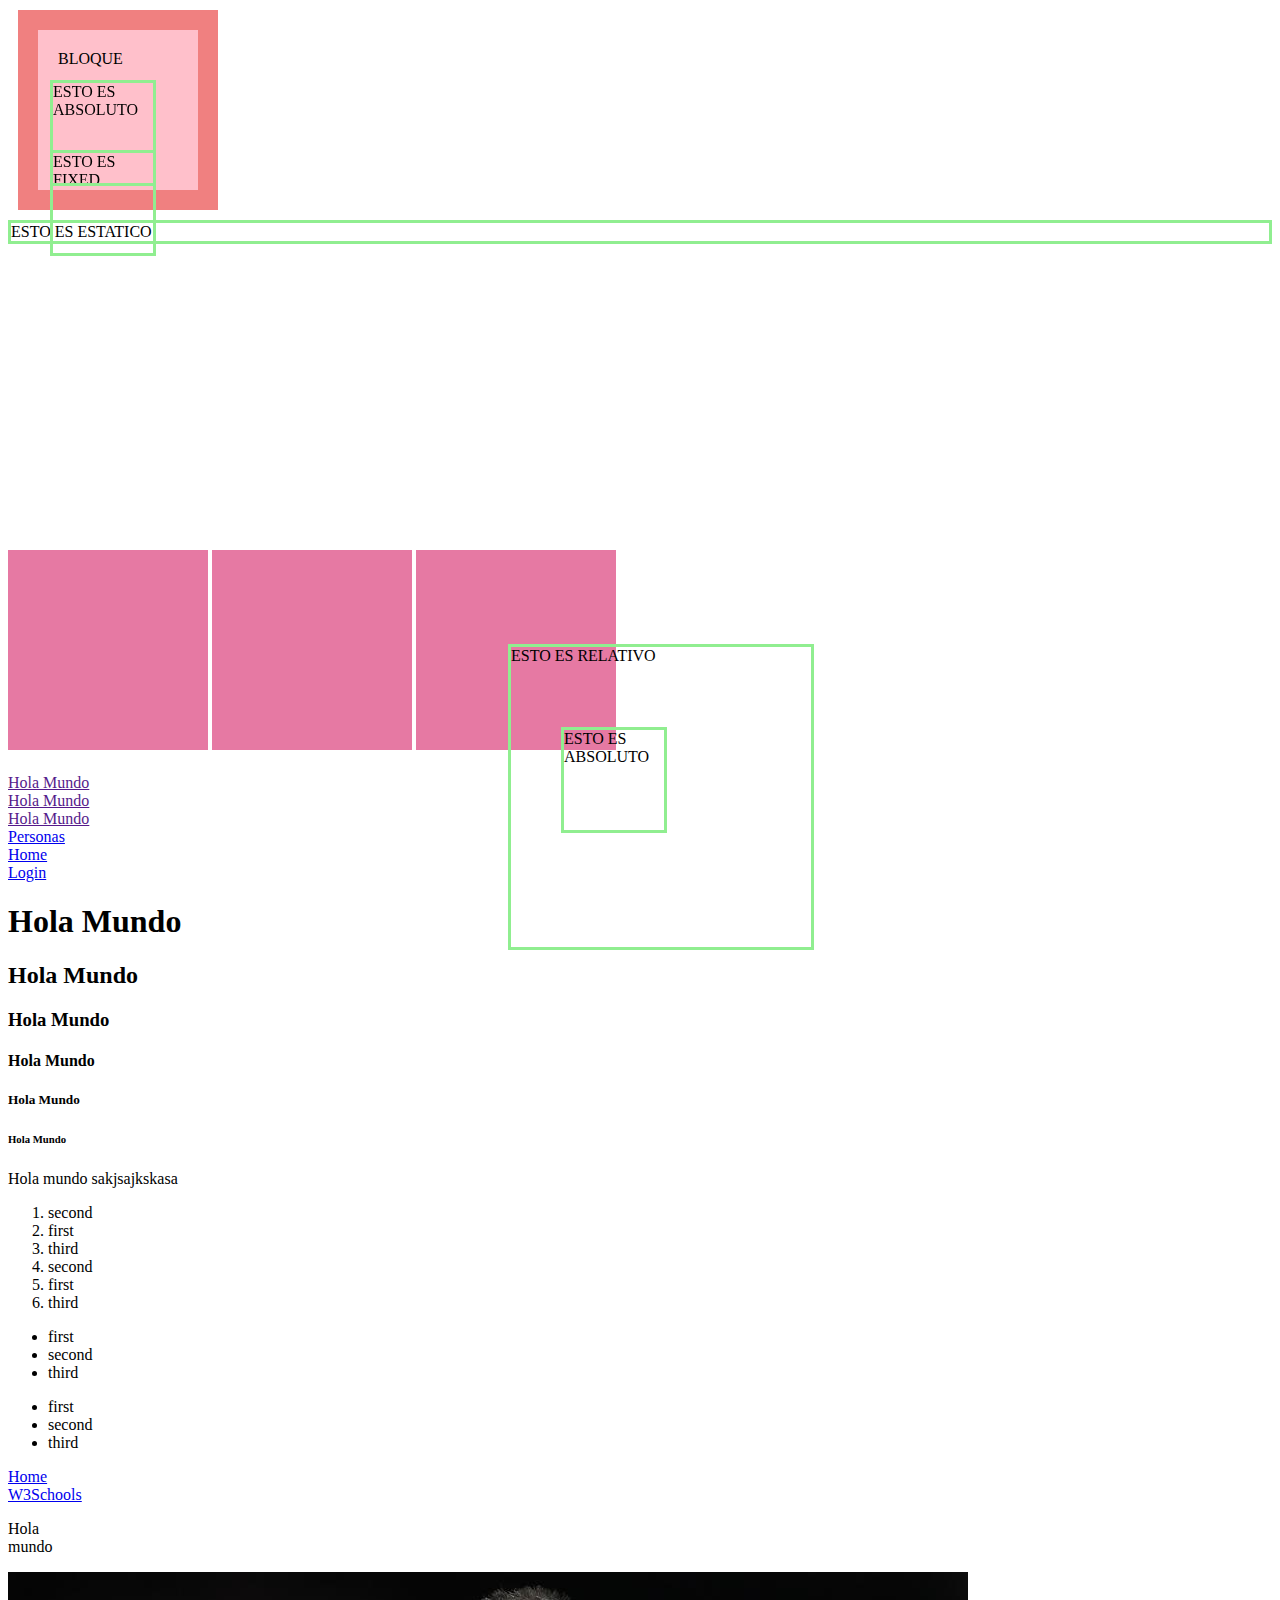
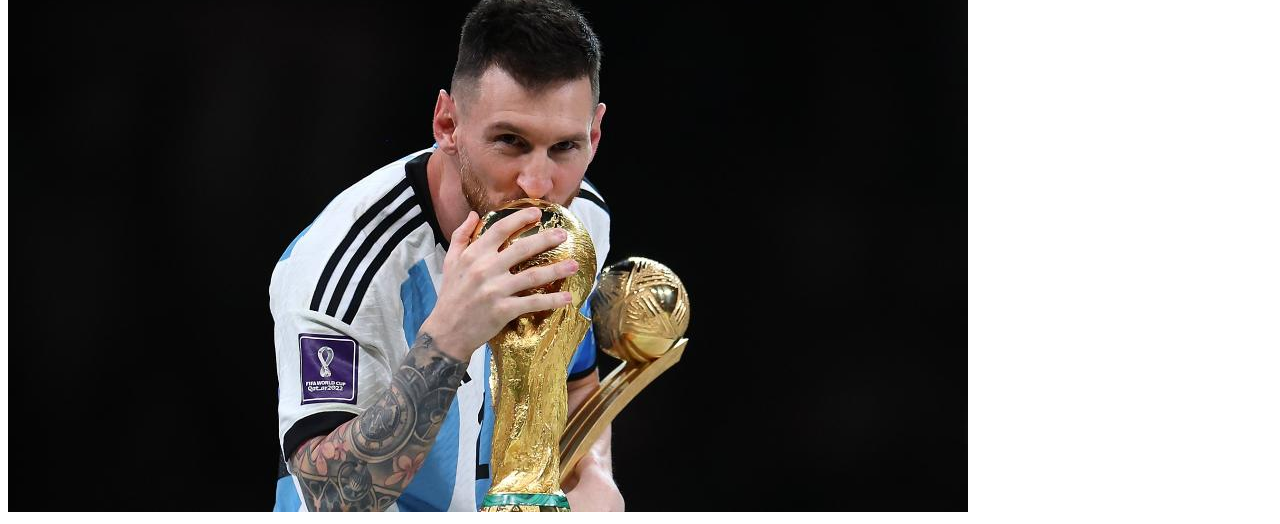
<file: src/main/resources/static/index.html>
<!DOCTYPE html>
<html>

    <head>
        <title>Curso Progra</title>
        <link rel="stylesheet" href="css/index.css"/>
    </head>
    <!-- SEO (search engine optimization) -->
    
    <body>
        
        <!-- Aprendimos BoxModel -->
        <div class ='block'>BLOQUE</div>
        
        <!-- aprendimos posicionamiento de etiquetas(relative, static, fixed,absolute) -->
        <div class ='static'>ESTO ES ESTATICO</div>
        <div class ='relative'>ESTO ES RELATIVO<div class='absolute'>ESTO ES ABSOLUTO</div></div>
        <div class='fixed'>ESTO ES FIXED</div>
        <div class='absolute'>ESTO ES ABSOLUTO</div>
        
        
        <!-- DISPLAY -->
        <div class='cuadrado'></div>
        <div class='cuadrado'></div>
        <div class='cuadrado'></div>
        <a href="">Hola Mundo</a>
        <a href="">Hola Mundo</a>
        <a href="">Hola Mundo</a>       
        <a href="persona">Personas</a>
        
        
        <!-- DIVISION (Agrupar etiquetas section, main, article, nav, head) -->
        <div>
            <a href="home.html">Home</a>
            <a href="login.html">Login</a>
            <!-- HEADING (Titulos o subtitulos) -->
            <h1> Hola Mundo </h1>
            <h2> Hola Mundo </h2>
            <h3> Hola Mundo </h3>
            <h4> Hola Mundo </h4>
            <h5> Hola Mundo </h5>
            <h6> Hola Mundo </h6>
        </div>
        
        
        <section>
            <!-- PARRAFO -->
            <p>Hola mundo sakjsajkskasa</p>

            <!-- ORDERED LIST -->
            <ol>
                <li>second</li>
                <li>first</li>
                <li>third</li>
                <li>second</li>
                <li>first</li>
                <li>third</li>
            </ol>
        </section>
        
        <article>
            <!-- UNORDERED LIST -->
            <ul>
                <li>first</li>
                <li>second</li>
                <li>third</li>
        </ul>
        
        </article>
        <!-- UNORDERED LIST -->
        <ul>
            <li>first</li>
            <li>second</li>
            <li>third</li>
        </ul>
        
        <!-- HYPERLINK -->
        <a href="home.html">Home</a>
        <a href="https://www.google.com/search?q=agua&sxsrf=AJOqlzWBROTI2q6JilntJLC5lyuHpW4SFg:1675275490915&source=lnms&tbm=isch&sa=X&ved=2ahUKEwiyu6XE9_T8AhWFSzABHbpRBNEQ_AUoAXoECAIQAw&biw=1366&bih=695&dpr=1#imgrc=V2eZhehleiJdpM">W3Schools</a>
        
        <!-- BREAK, EMPTY TAGS (SALTO DE LINEA) -->
        <p>Hola<br>mundo</p>
        
        <!-- IMAGES -->
        <img src="images/Messi.jpg" alt="Imagen de Messi"/>
        
        
        
    </body>

</html>
</file>
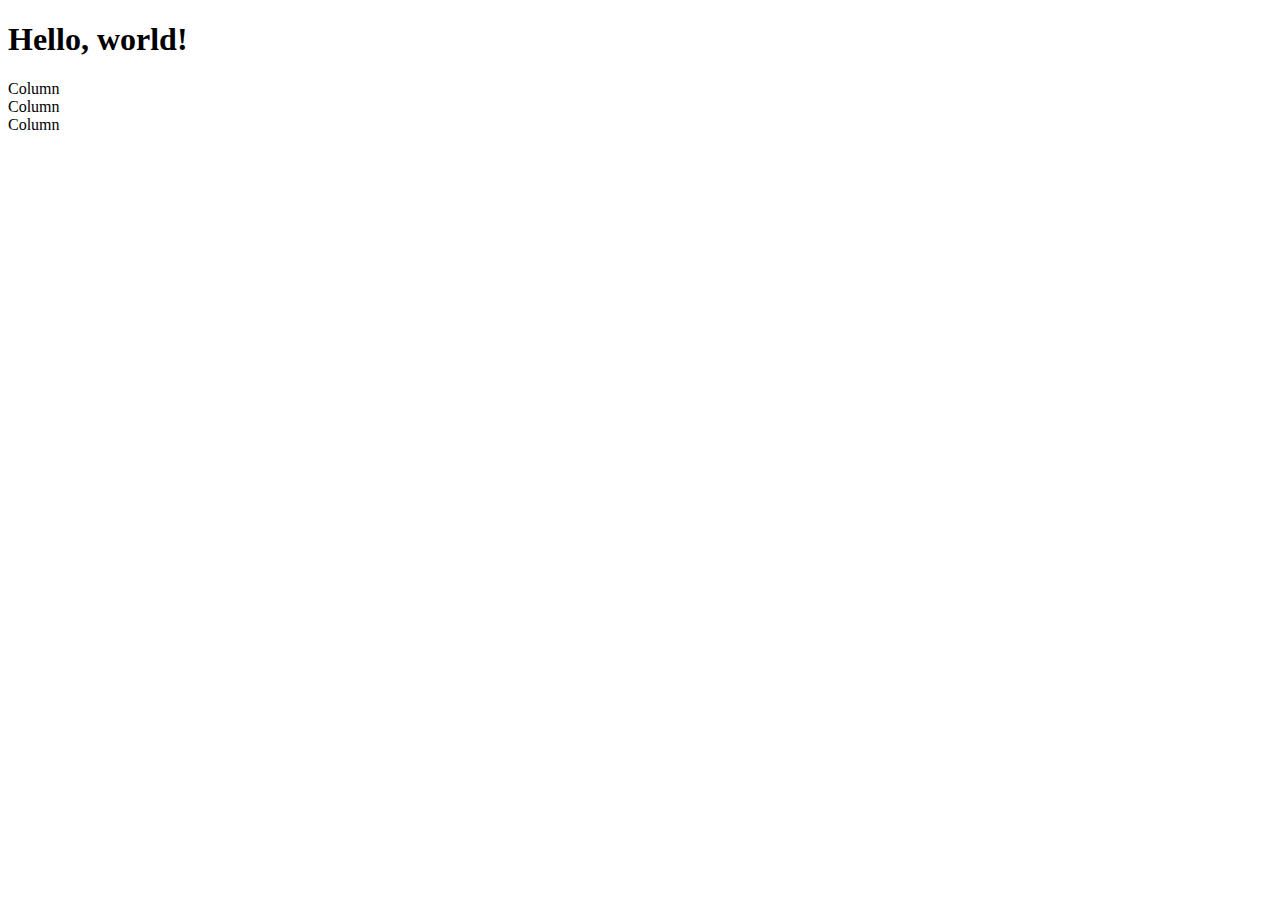
<file: src/main/resources/static/ejemploBootstrap.html>
<!DOCTYPE html>

<html lang="en">
    <head>
        <meta charset="utf-8">
        <meta name="viewport" content="width=device-width, initial-scale=1">
        <title>Bootstrap demo</title>
        <link href="https://cdn.jsdelivr.net/npm/bootstrap@5.3.0-alpha1/dist/css/bootstrap.min.css" rel="stylesheet" integrity="sha384-GLhlTQ8iRABdZLl6O3oVMWSktQOp6b7In1Zl3/Jr59b6EGGoI1aFkw7cmDA6j6gD" crossorigin="anonymous">
    </head>
    <body>
        <h1>Hello, world!</h1>
        <script src="https://cdn.jsdelivr.net/npm/bootstrap@5.3.0-alpha1/dist/js/bootstrap.bundle.min.js" integrity="sha384-w76AqPfDkMBDXo30jS1Sgez6pr3x5MlQ1ZAGC+nuZB+EYdgRZgiwxhTBTkF7CXvN" crossorigin="anonymous"></script>
    </body>
    <div class="container text-center">
        <div class="row">
            <div class="col">
                Column
            </div>
            <div class="col">
                Column
            </div>
            <div class="col">
                Column
            </div>
        </div>
    </div>
</html>
</file>
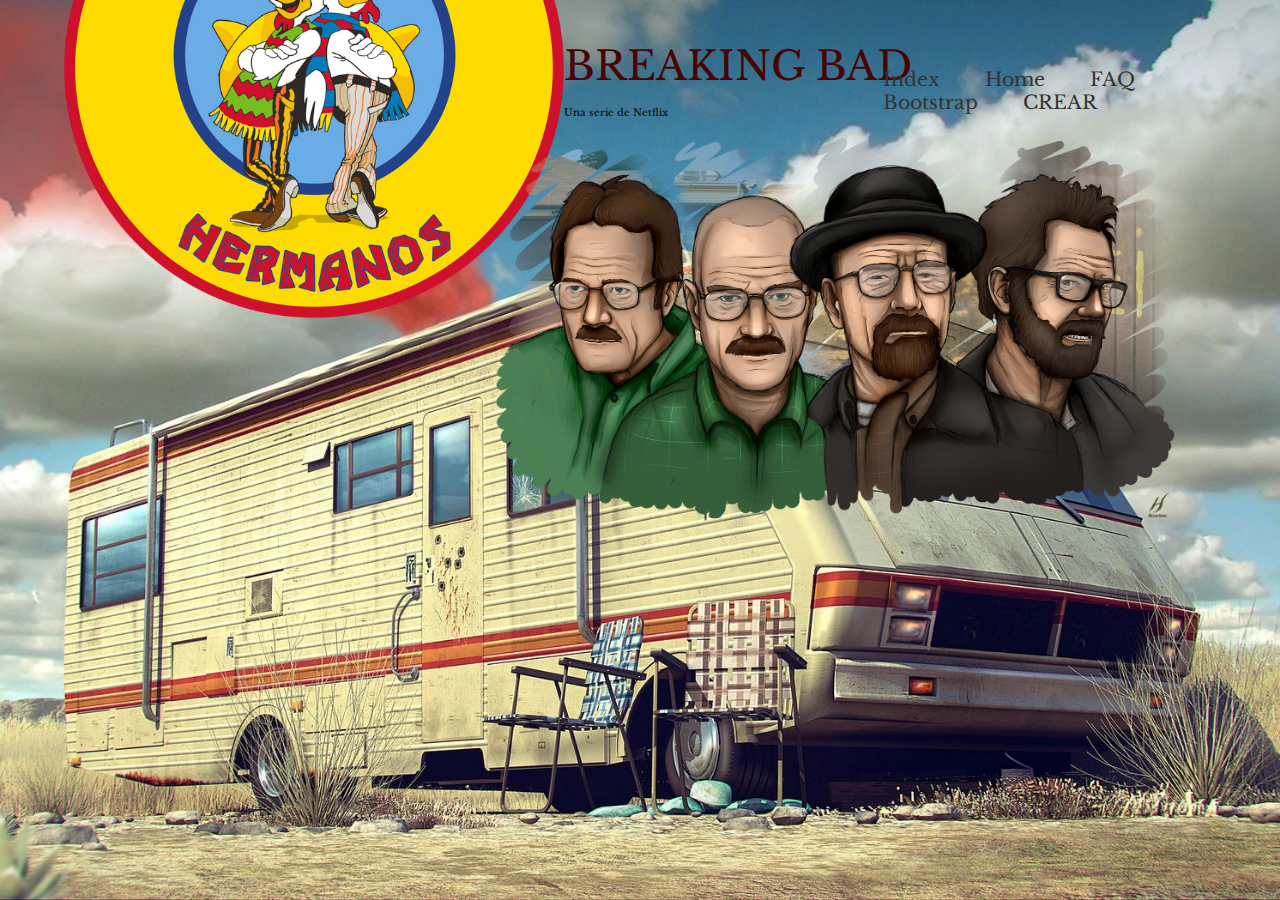
<file: src/main/resources/static/home.html>
<!DOCTYPE html>

<html>
    <head>
        <title>BREAKING BAD</title>
        <link rel="stylesheet" href="css/home.css"/>

    </head>
    
    <body>
        
        <!-- Este DIV tiene nuestro contenido -->
        <div>
            <div class="container">
                <div class=" navbar">
            <!-- Logo -->
                    <img class="logo" src="images/Los Pollos Hermanos.png" alt="Los Pollos Hermanos Logo"/>
            
            <!-- Este div tiene nuestro NAVBAR -->
            <div>
                
                <!-- Navigation -->
                <nav>
                    <ul>
                        <li><a href="index.html">Index</a></li>
                        <li><a href="index.html">Home</a></li>
                        <li><a href="index.html">FAQ</a></li>
                        <li><a href="ejemploBootstrap.html">Bootstrap</a></li>
                        <li><a href="../templates/crear.html">CREAR</a></li>
                    </ul>
                </nav>
            </div>
            <!-- Este es nuestro contenido  -->
            <div class="content">
                <div>
                    <h2>BREAKING BAD</h2>
                    <p>Una serie de Netflix</p>  
                </div>
                
                <img class= "fondo" src="images/Bicho.jpg" alt="Mi imagen de contenido"/>
                
            </div>
        </div>
        
    </body>
</html>
</file>
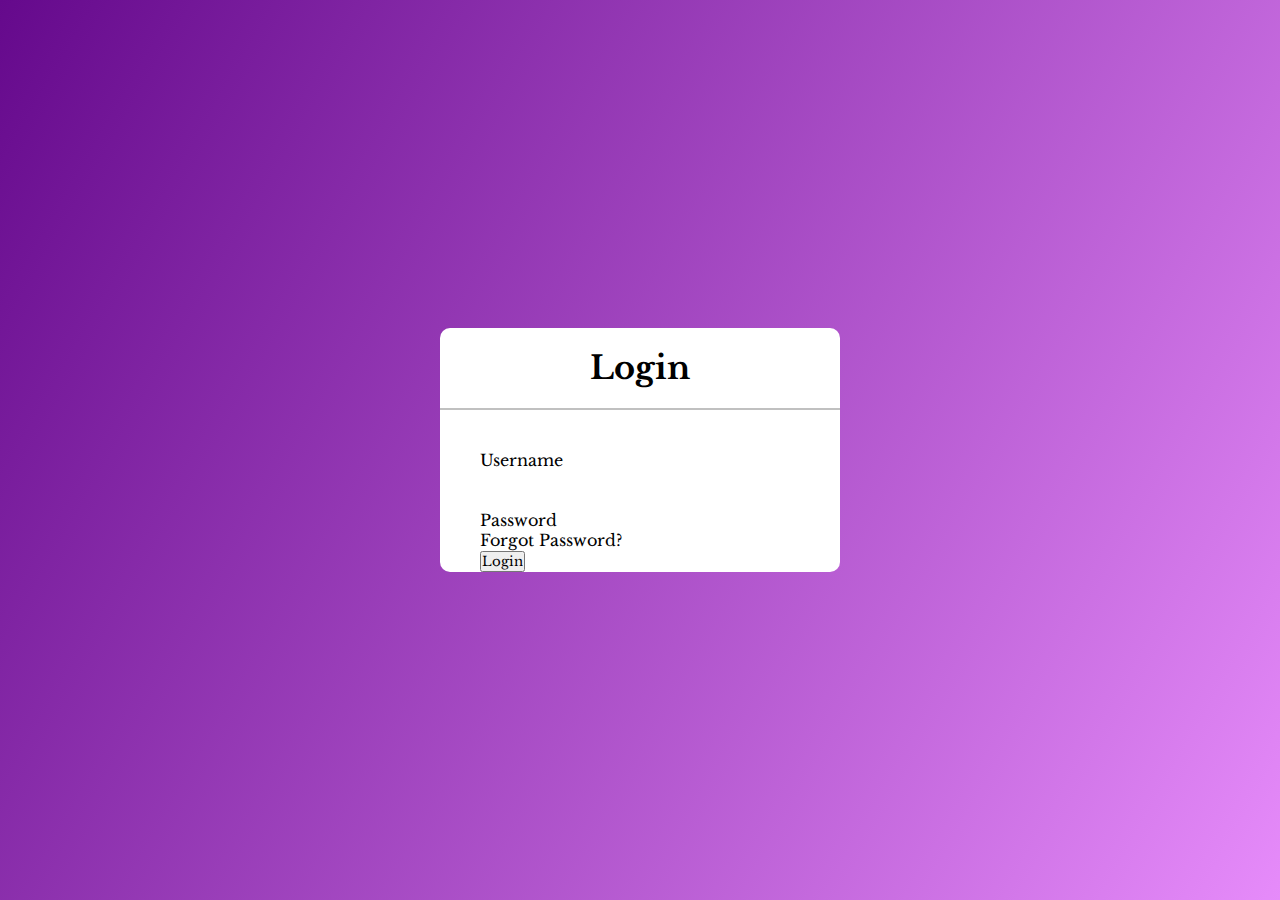
<file: src/main/resources/static/login.html>
<!DOCTYPE html>

<html>
    <head>
        <title>Este es mi login</title>
        <link rel="stylesheet" href="css/login.css"/>
    </head>
    
    <body>
        <div>
            <div class= "center">
                <h1>Login</h1>
                <form method="post">
                    <div class ="txt_field">
                        <input type="text" required>
                        <label>Username</label>
                    </div>

                    <div class="txt_field">
                        <input type="password" required>
                        <label>Password</label>
                    </div>
                    <div class="pass"> Forgot Password?</div>
                    <input type="submit" value="Login"> 
                </form>
            </div>
        </div>    
    </body>
</html>
</file>
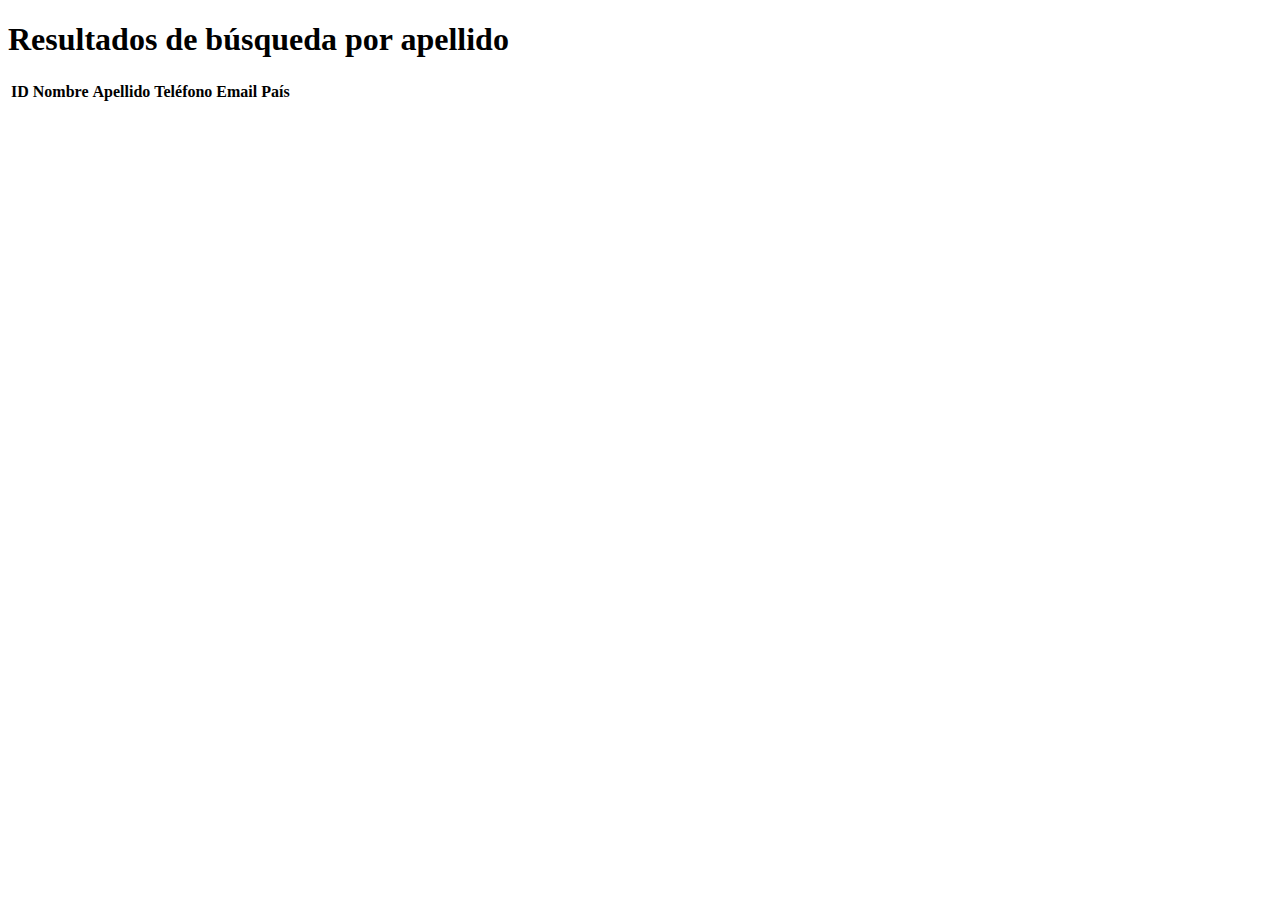
<file: src/main/resources/templates/byApellido.html>
<!DOCTYPE html>
<!--
Click nbfs://nbhost/SystemFileSystem/Templates/Licenses/license-default.txt to change this license
Click nbfs://nbhost/SystemFileSystem/Templates/Other/html.html to edit this template
-->
<html>
    <head>
        <meta charset="UTF-8">
        <title>Resultados de búsqueda por apellido</title>
    </head>
    <body>
        <h1>Resultados de búsqueda por apellido</h1>
        <table>
            <tr>
                <th>ID</th>
                <th>Nombre</th>
                <th>Apellido</th>
                <th>Teléfono</th>
                <th>Email</th>
                <th>País</th>
            </tr>
            <tr th:each="persona : ${listaPersonas}">
                <td th:text="${persona.id}"></td>
                <td th:text="${persona.nombre}"></td>
                <td th:text="${persona.apellido}"></td>
                <td th:text="${persona.telefono}"></td>
                <td th:text="${persona.email}"></td>
                <td th:text="${persona.pais.pais}"></td>
            </tr>
        </table>
    </body>
</html>
</file>
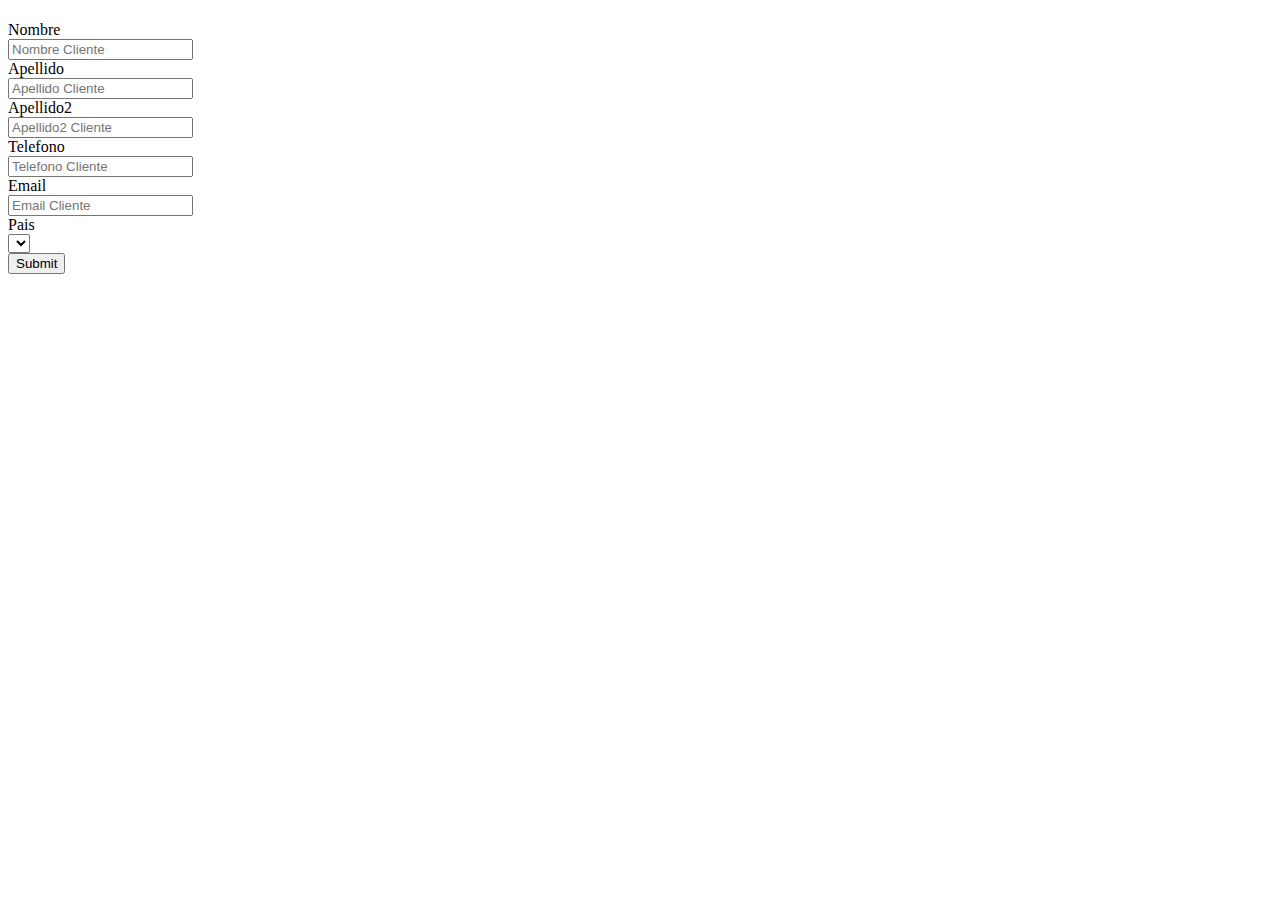
<file: src/main/resources/templates/crear.html>
<!DOCTYPE html>
<html xmlns:th="http://www.thymeleaf.org">
    <head th:replace="plantilla/template::head"></head>
    
    <body>
        <header th:replace="plantilla/template::header"></header>
        <h1 th:text="#{titulo}"> </h1>
        <h1 th:text="#{cliente.titulo}"> </h1>
         
        <div class="container">
            <div class="card-header bg-black text-white"></div>
            <div class="card-body">

                <!-- ESTO ES UN FORMULARIO -->
                <div class="container">
                    <form th:object ="${persona}"
                          th:action="@{/save}"
                          method="POST"
                          >
                        <input type="hidden" th:field="*{id}">    
                        <div class="form-group mb-3 row">
                            <label  class="col-md-2 col-form-label" for="nombre">Nombre</label>                            
                            <div class="col-sm-10">                                
                                <input type="text" class="form-control form-control-sm col-md-6" th:field="*{nombre}"  placeholder= "Nombre Cliente" id="nombres" aria-describedby="emailHelp">                            
                            </div>
                        </div>
                        
                        <div class="form-group mb-3 row">
                            <label  class="col-md-2 col-form-label" for="apellido">Apellido</label>                            
                            <div class="col-sm-10">                                
                                <input type="text" class="form-control form-control-sm col-md-6" th:field="*{apellido}"  placeholder= "Apellido Cliente" id="apellido" aria-describedby="emailHelp">                            
                            </div>
                        </div>
                        
                        <div class="form-group mb-3 row">
                            <label  class="col-md-2 col-form-label" for="apellido2">Apellido2</label>                            
                            <div class="col-sm-10">                                
                                <input type="text"  class="form-control form-control-sm col-md-6" th:field="*{apellido2}"  placeholder= "Apellido2 Cliente" id="apellido2" aria-describedby="emailHelp">                            
                            </div>
                        </div>
                        
                        <div class="form-group mb-3 row">
                            <label  class="col-md-2 col-form-label" for="telefono">Telefono</label>                            
                            <div class="col-sm-10">                                
                                <input type="text" class="form-control form-control-sm col-md-6" th:field="*{telefono}"  placeholder= "Telefono Cliente" id="telefono" aria-describedby="emailHelp">                            
                            </div>
                        </div>
                        
                        <div class="form-group mb-3 row">
                            <label  class="col-md-2 col-form-label" for="email">Email</label>                            
                            <div class="col-sm-10">                                
                                <input type="text" class="form-control form-control-sm col-md-6"  th:field="*{email}"  placeholder= "Email Cliente" id="email" aria-describedby="emailHelp">                            
                            </div>
                        </div>
                        
                        <div class="form-group mb-3 row">
                            <label  class="col-md-2 col-form-label" for="paises">Pais</label>                            
                            <div class="col-sm-10">                                
                                <select  th:field="*{email}" class="form-control form-control-sm col-md-6"  id="pais" aria-describedby="emailHelp">                            
                                    <option th:each="x:${paises}"
                                            th:value="${x.id}"
                                            th:text="${x.pais}"/>
                                </select>            
                            </div>
                        </div>
                        
                        <button type="submit" class="btn btn-primary" value="Guardar">Submit</button>
                    </form>   
                </div>
            </div>
        <footer th:replace="plantilla/template::footer"></footer>   
    </body>
</html>
</file>
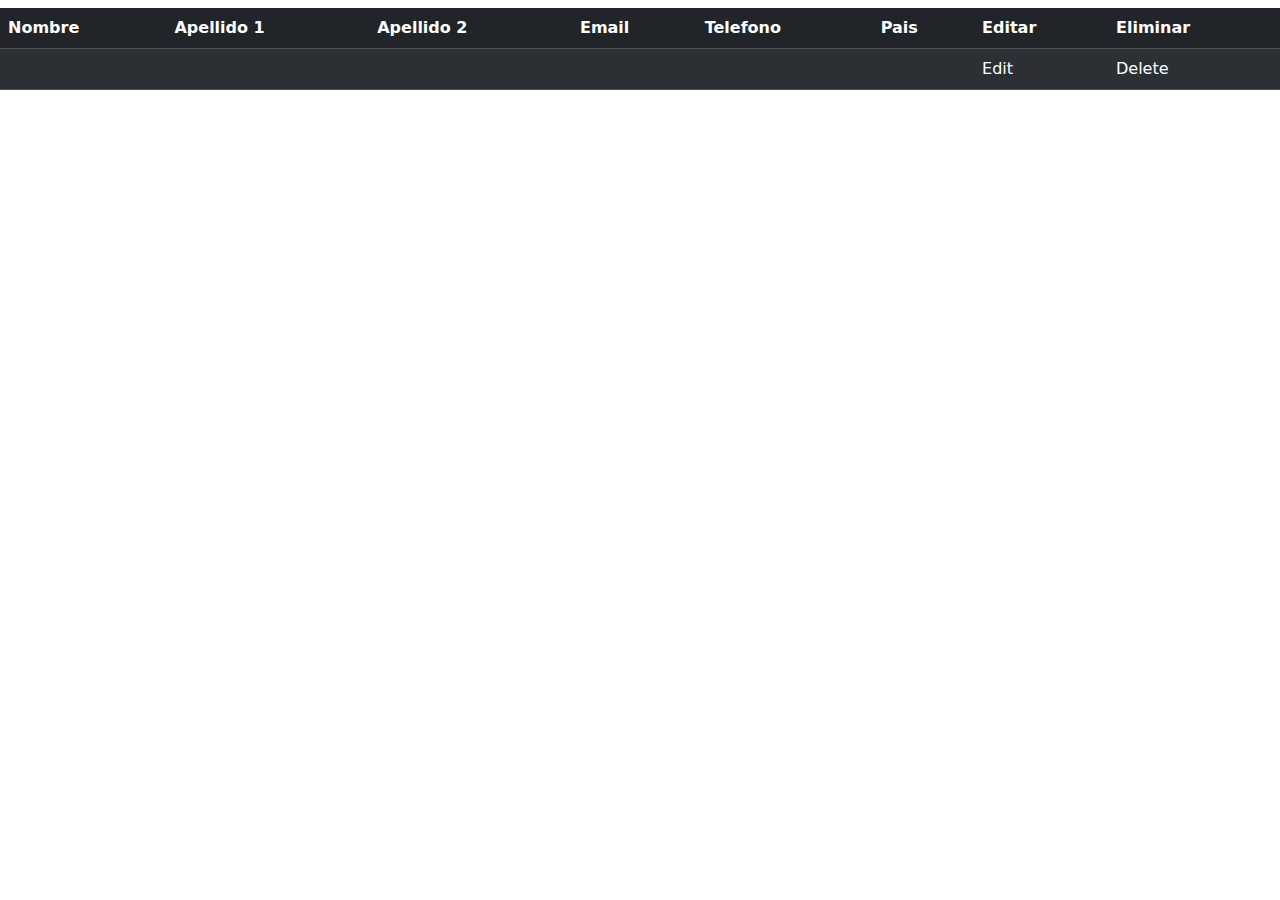
<file: src/main/resources/templates/personas.html>
<!DOCTYPE html>
<html xmlns:th="http://www.thymeleaf.org">
   <head>
      <title>Mi Tienda</title>
      <meta charset="UTF-8">
      <meta name="viewport" content="width=device-width, initial-scale=1.0">
      <link href="https://cdn.jsdelivr.net/npm/bootstrap@5.0.0/dist/css/bootstrap.min.css" rel="stylesheet" >
      <script src="https://cdn.jsdelivr.net/npm/bootstrap@5.0.1/dist/js/bootstrap.min.js" integrity="sha384-Atwg2Pkwv9vp0ygtn1JAojH0nYbwNJLPhwyoVbhoPwBhjQPR5VtM2+xf0Uwh9KtT" crossorigin="anonymous"></script>    
   </head>
   <body>
      <h1 th:text="${titulo}"></h1> <!-- Titulo viene del controller -->
      <table class="table table-dark table-striped">
         <thead class="thead-dark">
             <tr> <!-- Table row (Fila de nuestra tabla) -->
               <th scope="col">Nombre</th> <!-- Table heading (encabezados)-->
               <th scope="col">Apellido 1 </th>
               <th scope="col">Apellido 2 </th>
               <th scope="col">Email </th>
               <th scope="col">Telefono </th>
               <th scope="col">Pais</th>
               <th scope="col">Editar </th>
               <th scope="col">Eliminar </th>
            </tr>
         </thead>
         <tbody>
            <th:block th:each="user : ${personas}"> <!-- Block se va a repetir en each (Como for loop)// Personas viene de controller-->
               <tr>
                  <td th:text="${user.getNombre}"></td> <!-- Table data (Informacion)// User es objeto de tipo persona-->
                  <td th:text="${user.getApellido}"></td>
                  <td th:text="${user.getApellido2}"></td>
                  <td th:text="${user.getEmail}"></td>
                  <td th:text="${user.getTelefono}"></td>
                  <td th:text="${user.getPais.getPais}"></td>
                  <td>                        
                      <a th:href="@{/editPersona/{id}(id=${user.getId})}">Edit</a>                   
                  </td>
                  <td>                        
                      <a th:href="@{/delete/{id}(id=${user.getId})}">Delete</a>                    
                  </td>
               </tr>
            </th:block>
         </tbody>
      </table>
   </body>
</html>
</file>
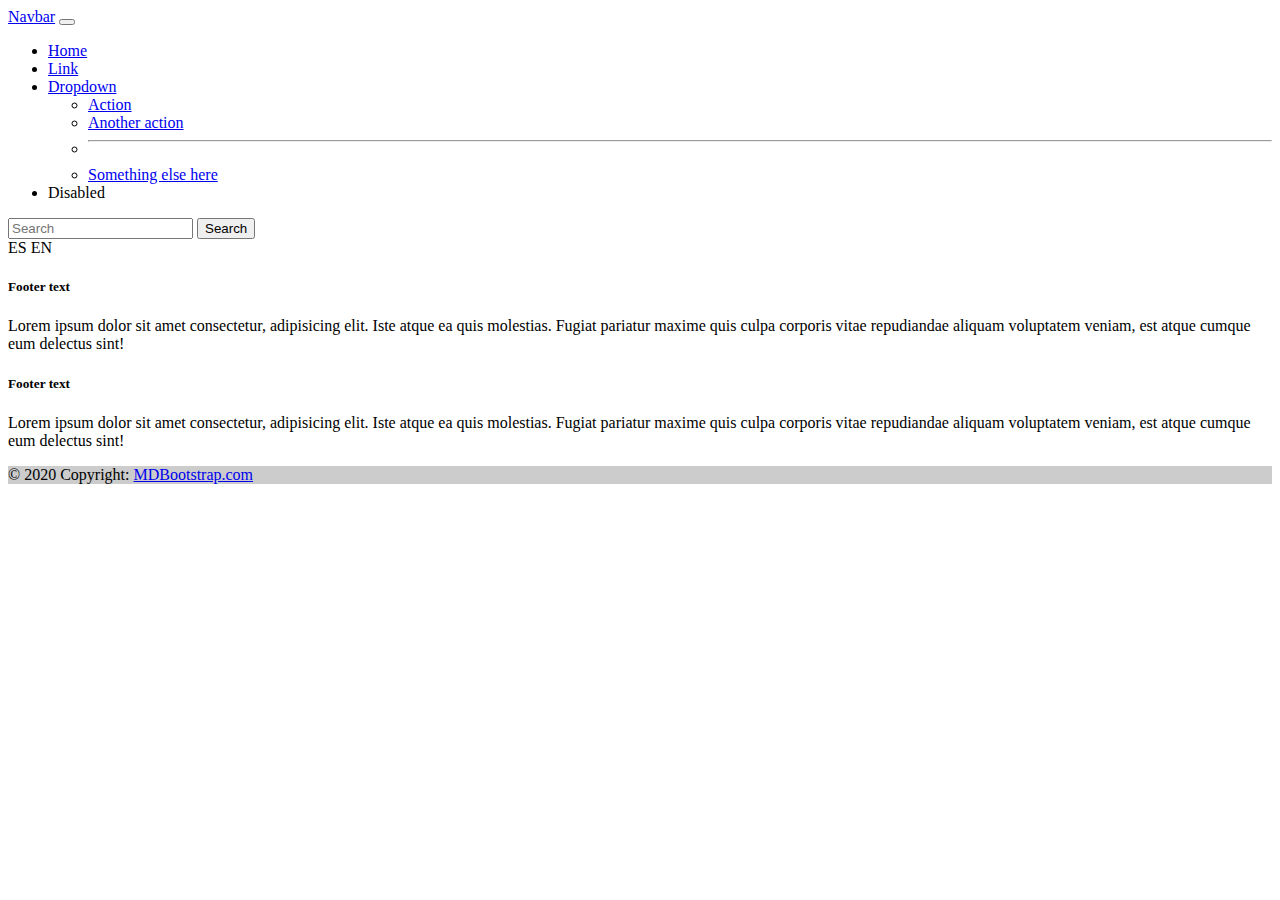
<file: src/main/resources/templates/plantilla/template.html>
<!doctype html>
<html xmlns:th="http://www.thymeleaf.org">
    <head th:fragment="head">
        <meta charset="utf-8">
        <meta name="viewport" content="width=device-width, initial-scale=1">
        <title>Mi Tienda</title>
        <link href="https://cdn.jsdelivr.net/npm/bootstrap@5.3.0-alpha1/dist/css/bootstrap.min.css" rel="stylesheet" integrity="sha384-GLhlTQ8iRABdZLl6O3oVMWSktQOp6b7In1Zl3/Jr59b6EGGoI1aFkw7cmDA6j6gD" crossorigin="anonymous">
    </head>
    <body>

        <!-- NAV BAR -->
        <header th:fragment="header">
            <nav class="navbar navbar-expand-lg bg-body-tertiary">
                <div class="container-fluid">
                    <a class="navbar-brand" href="#">Navbar</a>
                    <button class="navbar-toggler" type="button" data-bs-toggle="collapse" data-bs-target="#navbarSupportedContent" aria-controls="navbarSupportedContent" aria-expanded="false" aria-label="Toggle navigation">
                        <span class="navbar-toggler-icon"></span>
                    </button>
                    <div class="collapse navbar-collapse" id="navbarSupportedContent">
                        <ul class="navbar-nav me-auto mb-2 mb-lg-0">
                            <li class="nav-item">
                                <a class="nav-link active" aria-current="page" href="#">Home</a>
                            </li>
                            <li class="nav-item">
                                <a class="nav-link" href="#">Link</a>
                            </li>
                            <li class="nav-item dropdown">
                                <a class="nav-link dropdown-toggle" href="#" role="button" data-bs-toggle="dropdown" aria-expanded="false">
                                    Dropdown
                                </a>
                                <ul class="dropdown-menu">
                                    <li><a class="dropdown-item" href="#">Action</a></li>
                                    <li><a class="dropdown-item" href="#">Another action</a></li>
                                    <li><hr class="dropdown-divider"></li>
                                    <li><a class="dropdown-item" href="#">Something else here</a></li>
                                </ul>
                            </li>
                            <li class="nav-item">
                                <a class="nav-link disabled">Disabled</a>
                            </li>
                        </ul>
                        <form class="d-flex" role="search">
                            <input class="form-control me-2" type="search" placeholder="Search" aria-label="Search">
                            <button class=" btn btn-outline-success" type="submit">Search</button>
                        </form>
                    </div>
                </div>
            </nav>
        </header>  
        
        <!-- Footer -->

        <footer th:fragment="footer" class="bg-light text-center text-lg-start">
            <a th:with="urlBuilder=${T(org.springframework.web.servlet.support.ServletUriComponentsBuilder).fromCurrentRequest()}"
               th:href="${urlBuilder.replaceQueryParam('lang','es').toUriString()}">ES</a>
            <a th:with="urlBuilder=${T(org.springframework.web.servlet.support.ServletUriComponentsBuilder).fromCurrentRequest()}"
               th:href="${urlBuilder.replaceQueryParam('lang','en').toUriString()}">EN</a>
            <!-- Grid container -->
            <div class="container p-4">
                <!--Grid row-->
                <div class="row">
                    <!--Grid column-->
                    <div class="col-lg-6 col-md-12 mb-4 mb-md-0">
                        <h5 class="text-uppercase">Footer text</h5>

                        <p>
                            Lorem ipsum dolor sit amet consectetur, adipisicing elit. Iste atque ea quis
                            molestias. Fugiat pariatur maxime quis culpa corporis vitae repudiandae
                            aliquam voluptatem veniam, est atque cumque eum delectus sint!
                        </p>
                    </div>
                    <!--Grid column-->

                    <!--Grid column-->
                    <div class="col-lg-6 col-md-12 mb-4 mb-md-0">
                        <h5 class="text-uppercase">Footer text</h5>

                        <p>
                            Lorem ipsum dolor sit amet consectetur, adipisicing elit. Iste atque ea quis
                            molestias. Fugiat pariatur maxime quis culpa corporis vitae repudiandae
                            aliquam voluptatem veniam, est atque cumque eum delectus sint!
                        </p>
                    </div>
                    <!--Grid column-->
                </div>
                <!--Grid row-->
            </div>
            <!-- Grid container -->

            <!-- Copyright -->
            <div class="text-center p-3" style="background-color: rgba(0, 0, 0, 0.2);">
                © 2020 Copyright:
                <a class="text-dark" href="https://mdbootstrap.com/">MDBootstrap.com</a>
            </div>
            <!-- Copyright -->
        </footer>
        <script src="https://cdn.jsdelivr.net/npm/bootstrap@5.3.0-alpha1/dist/js/bootstrap.bundle.min.js" integrity="sha384-w76AqPfDkMBDXo30jS1Sgez6pr3x5MlQ1ZAGC+nuZB+EYdgRZgiwxhTBTkF7CXvN" crossorigin="anonymous"></script>
    </body>
</html>
</file>
<file: src/main/resources/static/css/index.css>
/*bx-sizing: content-box y border-box*/

.block{
    background-color: pink;
    border: 20px solid lightcoral;
    padding: 20px;
    width: 200px;
    height: 200px;
    box-sizing: border-box;
    margin: 10px;
}

.static{
    position: static;
    border:3px solid lightgreen;
    top: 400px;
    left: 500px;
    
}

.relative{
    position: relative;
    border:3px solid lightgreen;
    top: 400px;
    left: 500px; 
    width: 300px;
    height: 300px;
    
}
.fixed{
    position: fixed;
    border:3px solid lightgreen;
    top: 150px;
    left: 50px; 
    width: 100px;
    height: 100px;
}
.absolute{
    position: absolute;
    border:3px solid lightgreen;
    top: 80px;
    left: 50px; 
    width: 100px;
    height: 100px;
}
.cuadrado{
    width: 200px;
    height: 200px;
    background: #E679A3;
    margin-bottom: 20px;
    display: inline-block;
}
a{
    display: block;
}
</file>
<file: src/main/resources/static/css/home.css>
@import url('https://fonts.googleapis.com/css2?family=Libre+Baskerville:wght@700&display=swap');

*{
    margin:0;
    padding: 0;
    font-family: 'Libre Baskerville', serif;
}

.container {
    height: 100vh;
    width: 100%;
    background-image: url(../images/Background.jpg);
    background-position: center;
    background-size: cover;
    background-repeat: none;
    padding-left: 5%;
    padding-right: 5%;
    box-sizing: border-box;
    position: relative;
}

.navbar{
    
    width: 100%;
    height: 15vh;
    margin: auto;
    display: flex;
    align-items: center;
    position: relative;
    
}
.logo{
    width: 500px;
    cursor: pointer;
}

nav{  
    padding-left: 50px;
    position: absolute;
    left:65%;   
}

nav ul li{
    list-style: none;
    display: inline-block;
    margin: 0px 20px;  
}

nav ul li a{
    margin-top: 24px;
    margin-bottom: 15px;
    text-decoration: none;
    color: #333;
    font-size: 19px;   
}

.content h2{
    font-size: 40px;
    font-weight: 80;
    margin-top: 24px;
    margin-bottom: 15px;
    color: #490303;
}

.content p{
    font-size: 10px;
    color: #000000
}

.fondo{
    height: 300%;
    position: absolute;
    botton: 100px;
    right: 40px;
}
</file>
<file: src/main/resources/static/css/login.css>
@import url('https://fonts.googleapis.com/css2?family=Libre+Baskerville:wght@700&display=swap');

*{
    margin:0;
    padding: 0;
    font-family: 'Libre Baskerville', serif;
    box-sizing: border-box;
}

body{
    background: linear-gradient(120deg,#65098C,#E68BFA);
    height: 100vh;
    overflow: hidden;
}

.center{
    position: absolute;
    top:50%;
    left:50%;
    width: 400px;
    background: white;
    border-radius: 10px;
    transform: translate(-50%, -50%);   
}

.center h1{
    text-align: center;
    border-bottom: 2px solid silver;
    padding: 20px;
}

.center form{
    padding: 0 40px;
    box-sizing: border-box;
}

form .txt field{
    position: relative;
    border-bottom: 2px solid cyan;
    margin: 30px 0;
}

.txt_field input{
    width: 100%;
    padding: 0 5px;
    height: 40px;
    font-size: 16px;
    border: none;
    background: none;
}
</file>
